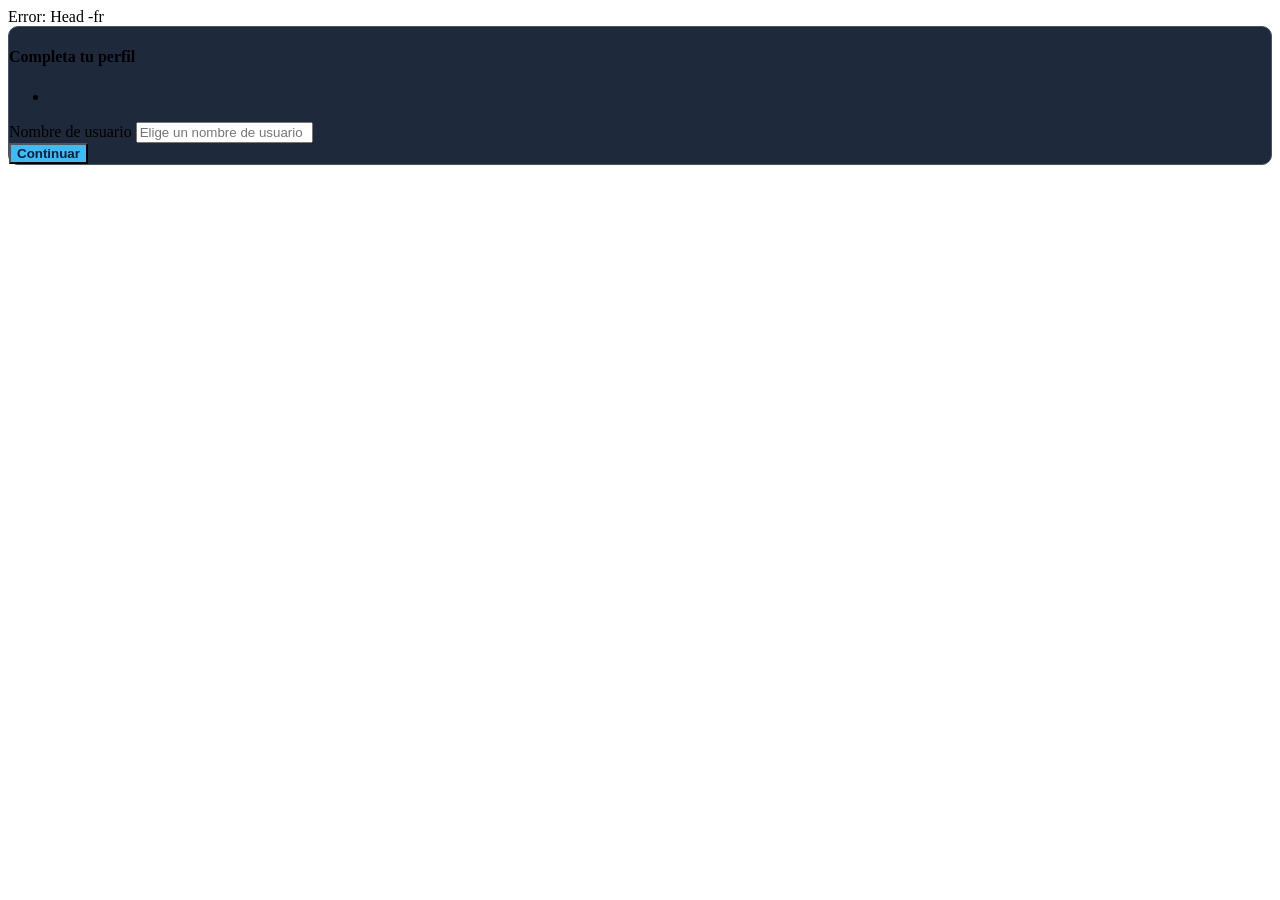
<file: src/main/resources/templates/complete-profile.html>
<!DOCTYPE html>
<html xmlns:th="http://www.thymeleaf.org" lang="es">

<head th:replace="~{fragments/microgames_fr.html :: es_head}">
    Error: Head -fr
</head>

<body>
<header th:replace="~{fragments/microgames_fr.html :: es_header}"></header>

<main class="d-flex justify-content-center">
    <div class="col-11 col-sm-8 col-md-5 col-lg-4">

        <div class="p-4" style="background-color:#1E293B; border-radius:10px; border:1px solid #475569;">

            <h4 class="text-center mb-4">Completa tu perfil</h4>

            <div th:if="${errors}" class="alert alert-danger">
                <ul class="mb-0">
                    <li th:each="error : ${errors}" th:text="${error}"></li>
                </ul>
            </div>

            <form th:action="@{/complete-profile}" th:object="${registerUsernameDTO}" method="post">

                <div class="mb-4">
                    <label for="username" class="form-label">Nombre de usuario</label>
                    <input type="text" id="username" class="form-control" th:field="*{username}"
                           placeholder="Elige un nombre de usuario" autocomplete="username">
                    <div class="text-danger small" th:if="${#fields.hasErrors('username')}" th:errors="*{username}"></div>
                </div>

                <button type="submit" class="btn w-100" style="background-color:#38BDF8; color:#0F172A; font-weight:bold;">
                    Continuar
                </button>

            </form>

        </div>
    </div>
</main>

<footer th:replace="~{fragments/microgames_fr.html :: es_footer}"></footer>

</body>
</html>
</file>
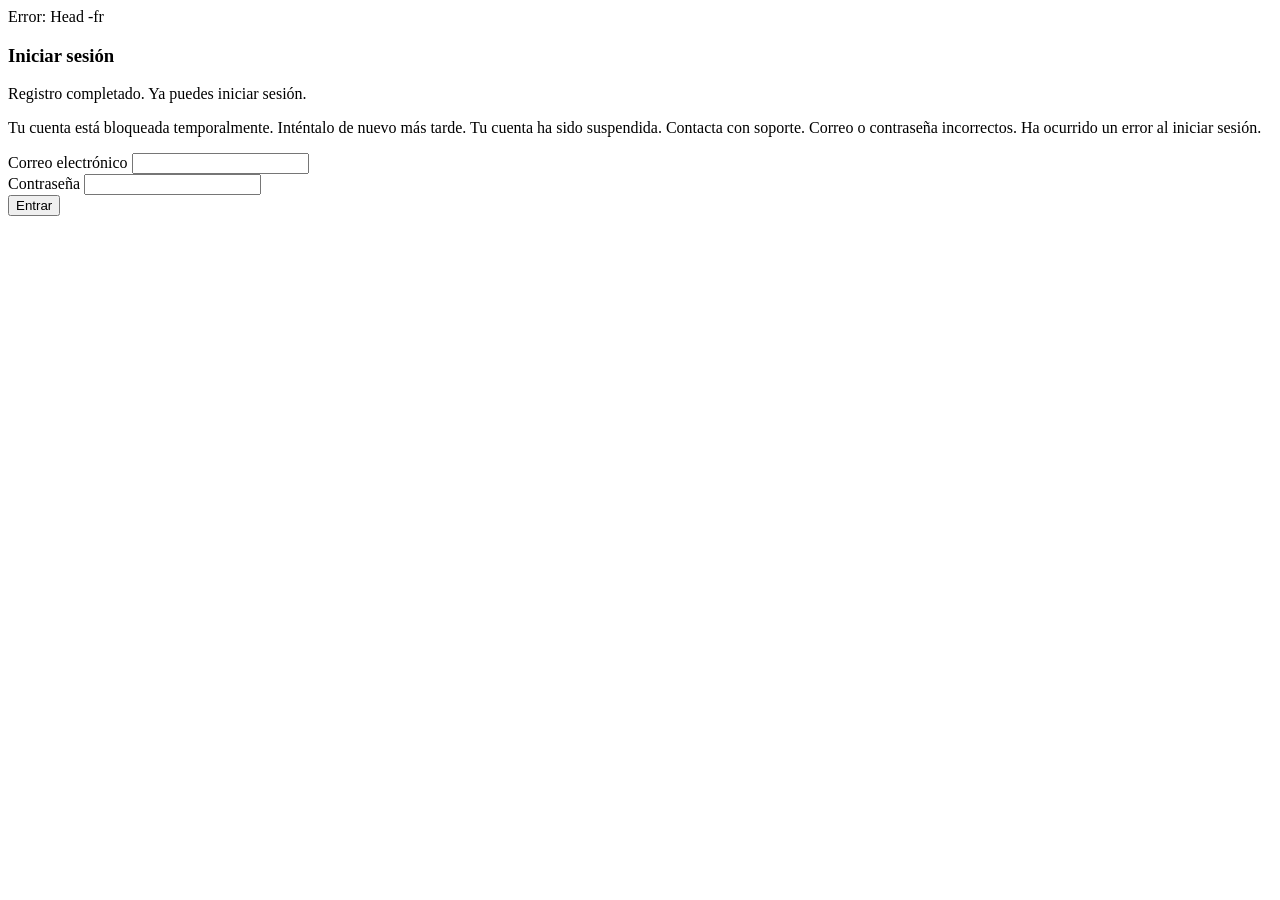
<file: src/main/resources/templates/login.html>
<!DOCTYPE html>
<html xmlns:th="http://www.thymeleaf.org" lang="es" >
<head th:replace="~{fragments/microgames_fr.html ::es_head}">
Error: Head -fr
</head>

<body>
<header th:replace="~{fragments/microgames_fr.html ::es_header}">

</header>
<main>
  <h3>Iniciar sesión</h3>

    <div th:if="${param.registered}">
        <p>Registro completado. Ya puedes iniciar sesión.</p>
    </div>

    <div th:if="${param.error}">
        <p th:switch="${param.error[0]}">
            <span th:case="'locked'">Tu cuenta está bloqueada temporalmente. Inténtalo de nuevo más tarde.</span>
            <span th:case="'banned'">Tu cuenta ha sido suspendida. Contacta con soporte.</span>
            <span th:case="'bad_credentials'">Correo o contraseña incorrectos.</span>
            <span th:case="*">Ha ocurrido un error al iniciar sesión.</span>
        </p>
    </div>

    <form th:action="@{/login}" method="post">
        <div>
            <label for="email">Correo electrónico</label>
            <input type="email" id="email" name="email" required>
        </div>
        <div>
            <label for="password">Contraseña</label>
            <input type="password" id="password" name="password" required>
        </div>
        <button type="submit">Entrar</button>
    </form>
</main>

<footer th:replace="~{fragments/microgames_fr.html ::es_footer}">

</footer>
</body>

</html>
</file>
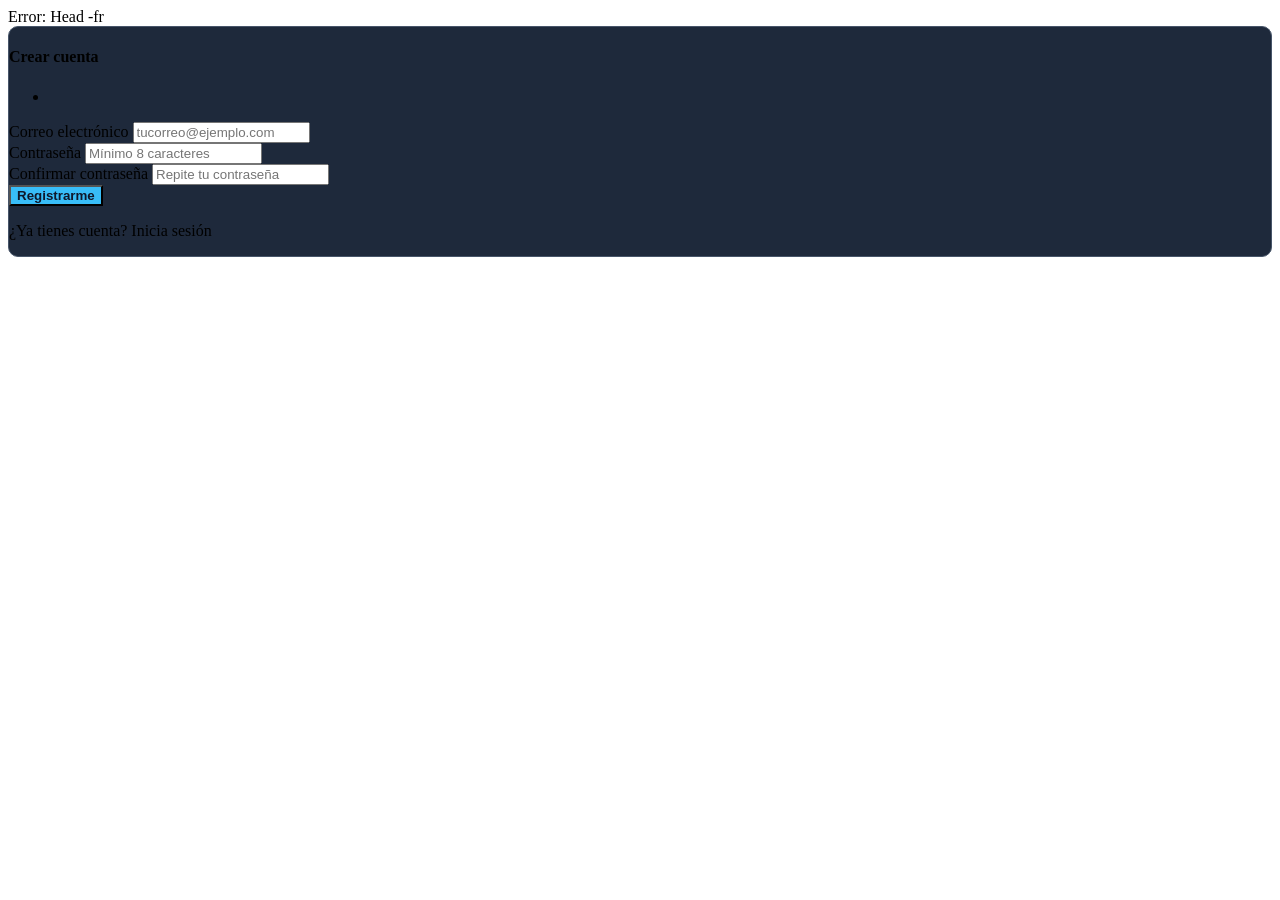
<file: src/main/resources/templates/register.html>
<!DOCTYPE html>
<html xmlns:th="http://www.thymeleaf.org" lang="es">

<head th:replace="~{fragments/microgames_fr.html :: es_head}">
    Error: Head -fr
</head>

<body>
<header th:replace="~{fragments/microgames_fr.html :: es_header}"></header>

<main class="d-flex justify-content-center">
    <div class="col-11 col-sm-8 col-md-5 col-lg-4">

        <div class="p-4" style="background-color:#1E293B; border-radius:10px; border:1px solid #475569;">

            <h4 class="text-center mb-4">Crear cuenta</h4>

            <!-- Errores de validacion de negocio (email duplicado, passwords distintas, etc) -->
            <div th:if="${errors}" class="alert alert-danger">
                <ul class="mb-0">
                    <li th:each="error : ${errors}" th:text="${error}"></li>
                </ul>
            </div>

            <form th:action="@{/register}" th:object="${registerDTO}" method="post">

                <div class="mb-3">
                    <label for="email" class="form-label">Correo electrónico</label>
                    <input type="email" id="email" class="form-control" th:field="*{email}"
                           placeholder="tucorreo@ejemplo.com" autocomplete="email">
                    <div class="text-danger small" th:if="${#fields.hasErrors('email')}" th:errors="*{email}"></div>
                </div>

                <div class="mb-3">
                    <label for="password" class="form-label">Contraseña</label>
                    <input type="password" id="password" class="form-control" th:field="*{password}"
                           placeholder="Mínimo 8 caracteres" autocomplete="new-password">
                    <div class="text-danger small" th:if="${#fields.hasErrors('password')}" th:errors="*{password}"></div>
                </div>

                <div class="mb-4">
                    <label for="confirmPassword" class="form-label">Confirmar contraseña</label>
                    <input type="password" id="confirmPassword" class="form-control" th:field="*{confirmPassword}"
                           placeholder="Repite tu contraseña" autocomplete="new-password">
                    <div class="text-danger small" th:if="${#fields.hasErrors('confirmPassword')}" th:errors="*{confirmPassword}"></div>
                </div>

                <button type="submit" class="btn w-100" style="background-color:#38BDF8; color:#0F172A; font-weight:bold;">
                    Registrarme
                </button>

            </form>

            <p class="text-center mt-3 mb-0">
                ¿Ya tienes cuenta? <a th:href="@{/login}">Inicia sesión</a>
            </p>

        </div>
    </div>
</main>

<footer th:replace="~{fragments/microgames_fr.html :: es_footer}"></footer>

</body>
</html>
</file>
